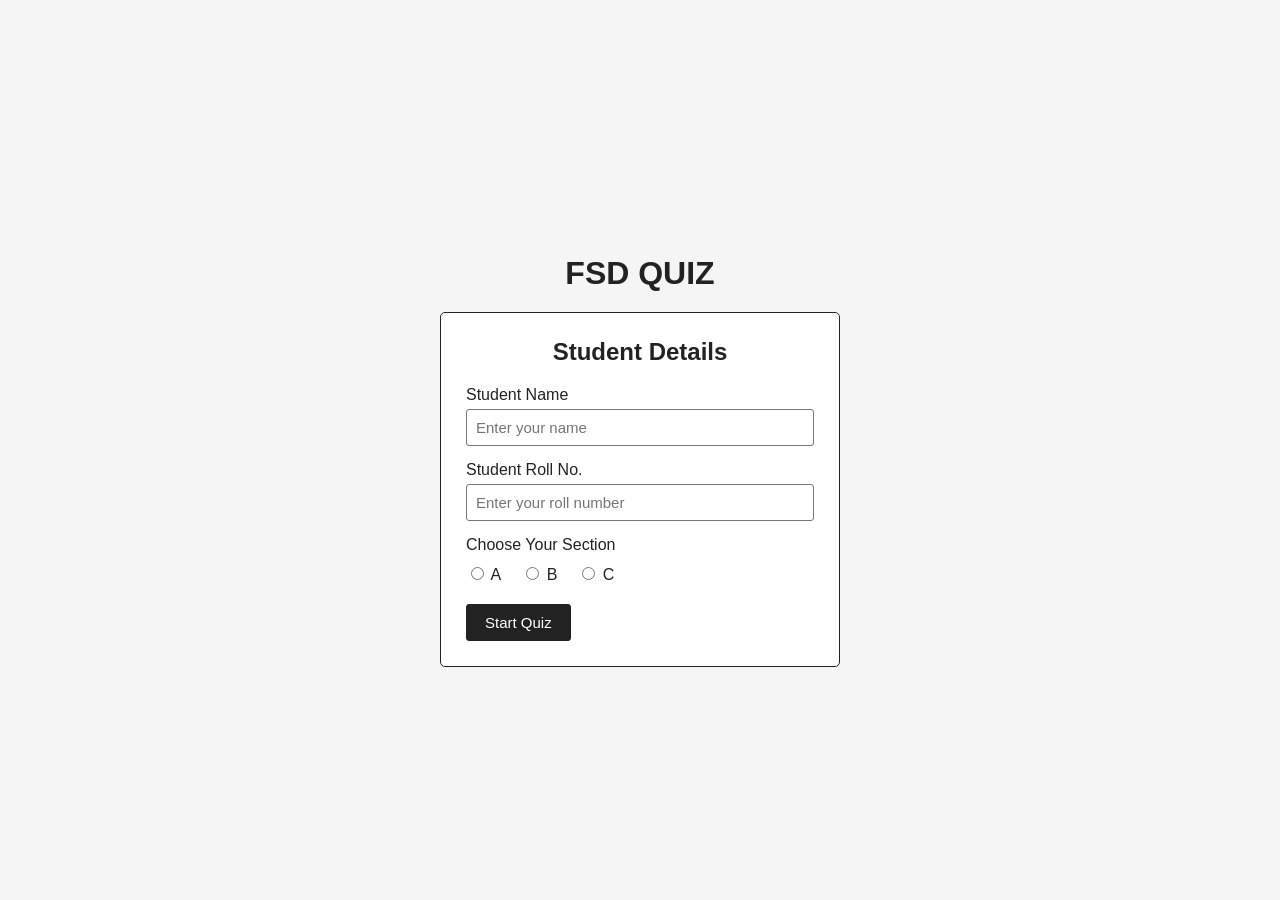
<file: ASSIGNMENTS/Assignment_1/index.html>
<!DOCTYPE html>
<html lang="en">

<head>
    <meta charset="UTF-8">
    <meta name="viewport" content="width=device-width, initial-scale=1.0">

    <title>FSD Quiz Portal</title>

    <link rel="stylesheet" href="style.css">
</head>

<body>


    <div class="container" id="startPage">

        <h1>FSD QUIZ</h1>

        <div class="form-box">

            <h2>Student Details</h2>

            <!-- Student Name -->
            <label for="studentName">
                Student Name
            </label>

            <input
                type="text"
                id="studentName"
                placeholder="Enter your name"
            >


            <!-- Roll Number -->
            <label for="rollNumber">
                Student Roll No.
            </label>

            <input
                type="text"
                id="rollNumber"
                placeholder="Enter your roll number"
            >


            <!-- Section -->
            <label>
                Choose Your Section
            </label>

            <div class="section-options">

                <label>
                    <input
                        type="radio"
                        name="section"
                        value="A"
                    >
                    A
                </label>

                <label>
                    <input
                        type="radio"
                        name="section"
                        value="B"
                    >
                    B
                </label>

                <label>
                    <input
                        type="radio"
                        name="section"
                        value="C"
                    >
                    C
                </label>

            </div>


            <!-- Start Button -->
            <button id="startBtn">
                Start Quiz
            </button>

        </div>

    </div>



    

    <div class="container quiz-page" id="quizPage">

        <div class="quiz-box">

            <h1>FSD QUIZ</h1>

            <!-- Student information -->
            <div class="student-info">

                <span id="displayName"></span>

                <span id="displayRoll"></span>

                <span id="displaySection"></span>

            </div>


            <!-- Question number -->
            <h2 id="questionNumber">
                Question 1
            </h2>


            <!-- Question -->
            <h3 id="questionText">
                Question will appear here
            </h3>


            <!-- Options -->
            <div id="optionsContainer">

                <!-- JavaScript will add options here -->

            </div>


            <!-- Navigation buttons -->
            <div class="buttons">

                <button id="previousBtn">
                    Previous
                </button>

                <button id="nextBtn">
                    Next
                </button>

                <button id="submitBtn">
                    Submit Quiz
                </button>

            </div>

        </div>

    </div>



    <!-- =========================
         RESULT PAGE
    ========================== -->

    <div class="container result-page" id="resultPage">

        <div class="result-box">

            <h1>Quiz Completed!</h1>

            <h2 id="resultName"></h2>

            <p id="resultScore"></p>

            <button id="restartBtn">
                Restart Quiz
            </button>

        </div>

    </div>


    <script src="script.js"></script>

</body>

</html>
</file>
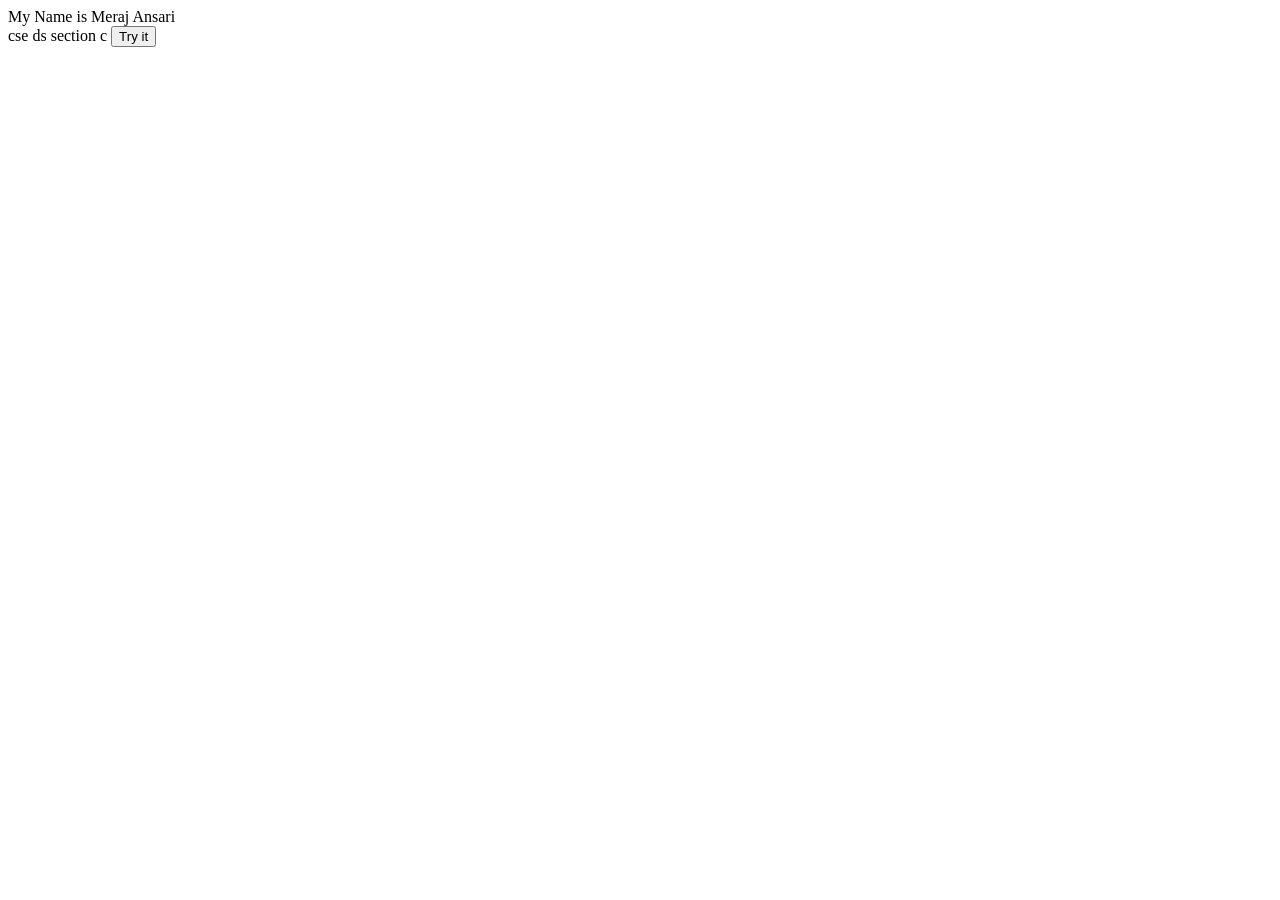
<file: week1/week1_first.html>
<!DOCTYPE html>
<html lang="en">
<head>
    <meta charset="UTF-8">
    <meta name="viewport" content="width=device-width, initial-scale=1.0">
    <title>Document</title>
    <script>
        document.write("My Name is Meraj Ansari"+"<br>");
        window.alert("please fill");
    
    </script>
</head>
<body>
    <script>
        document.write("cse ds section c");
    </script>
    <button type="button" onclick="document.write(5 + 6)">Try it</button>
</body>
</html>
</file>
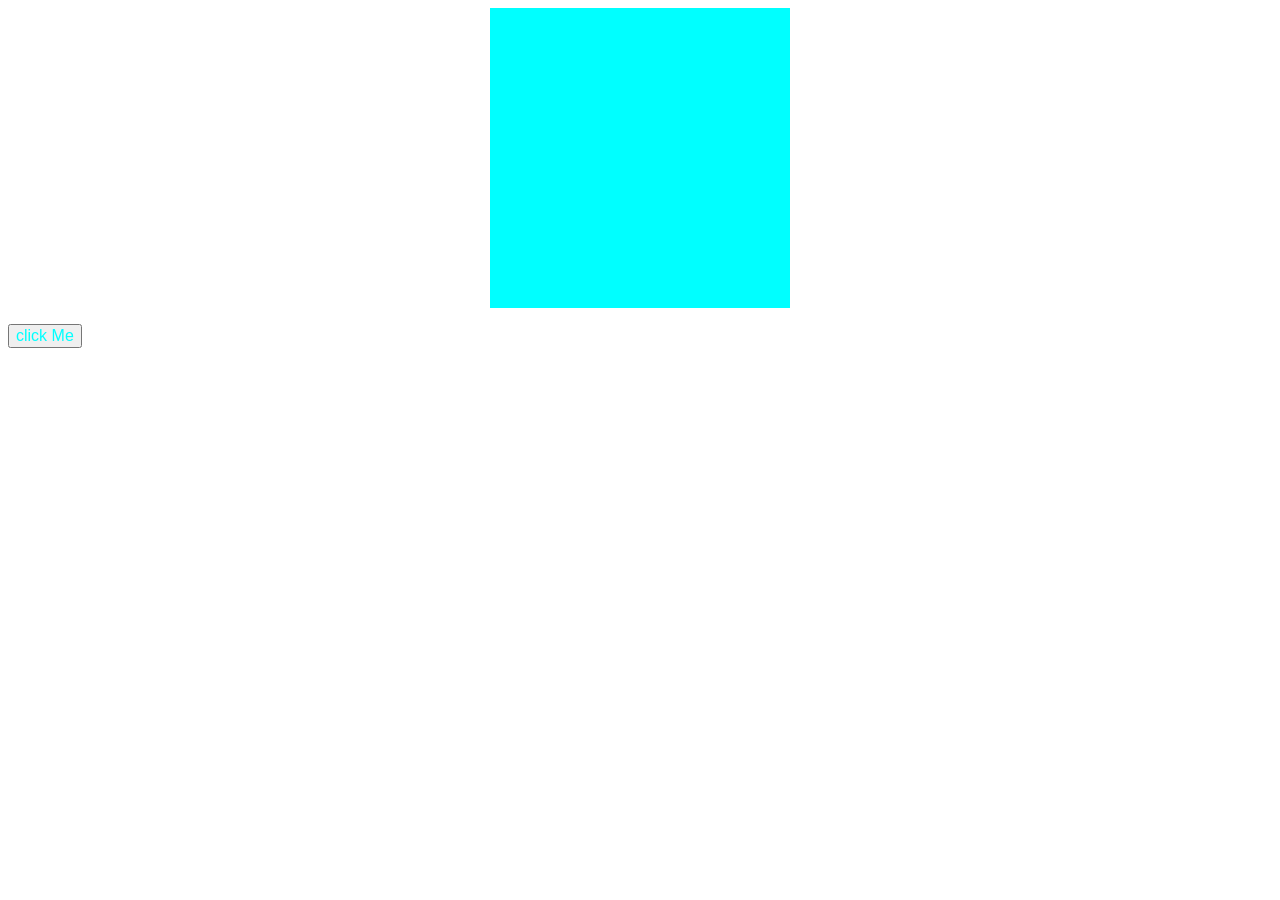
<file: Week2/Day1/mouseEvent.html>
<!DOCTYPE html>
<html lang="en">
<head>
    <meta charset="UTF-8">
    <meta name="viewport" content="width=device-width, initial-scale=1.0">
    <title>MouseEvent</title>
    <style>
        #box{
            height: 300px;
            width: 300px;
            background-color: aqua;
            margin: auto;
        }
    </style>
    <script>
        function eventCall(){
            alert("this is mouse Event");
        }
        function bgColourChange(){

        }
    </script>
</head>
<body>
    <div id="box" onmouseover="eventCall()"></div>
    <p id="para"></p>
    <button id="button" style="color: aqua; font-size:medium;  display: flex;
  justify-content: center;">click Me</button>
</body>
</html>
</file>
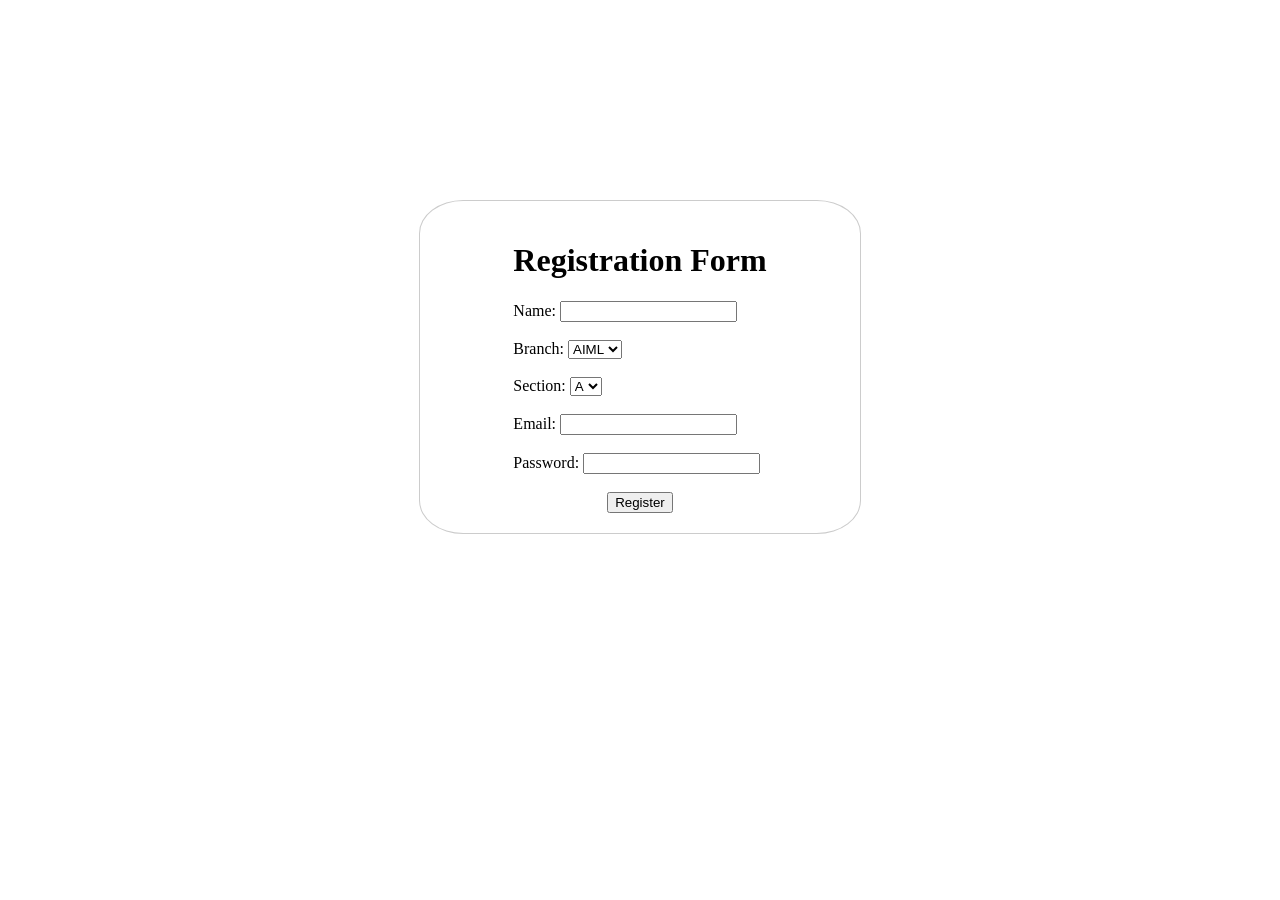
<file: Week2/Day1/registration_form.html>
<!DOCTYPE html>
<html lang="en">
<head>
    <meta charset="UTF-8">
    <meta name="viewport" content="width=device-width, initial-scale=1.0">
    <title>Document</title>
    <link rel="stylesheet" href="style.css">
    <script src="script.js" ></script>
</head>
<body>
    <form>
        <h1>Registration Form</h1>
        <label for="name">Name:</label>
        <input type="text" id="name" name="name" required>
        <br><br>
        <label for="branch">Branch:</label>
        <select id="section" name="section">
        <option value="A">AIML</option>
        <option value="B">DS</option>
        <option value="C">CSE</option>
        </select>
        <br><br>

        <label for="Section">Section:</label>
        <select id="section" name="section">
        <option value="A">A</option>
        <option value="B">B</option>
        <option value="C">C</option>
        </select>
        <br><br>
        <label for="email">Email:</label>
        <input type="email" id="email" name="email" required>
        <br><br>
        <label for="password">Password:</label>
        <input type="password" id="password" name="password" required>
        <br><br>
        <div style="text-align: center; width: 100%; border-radius: 50%;">
        <input type="submit" value="Register" onclick="keyboardEvent1()">
        </div>

    </form>
</body>
</html>
</file>
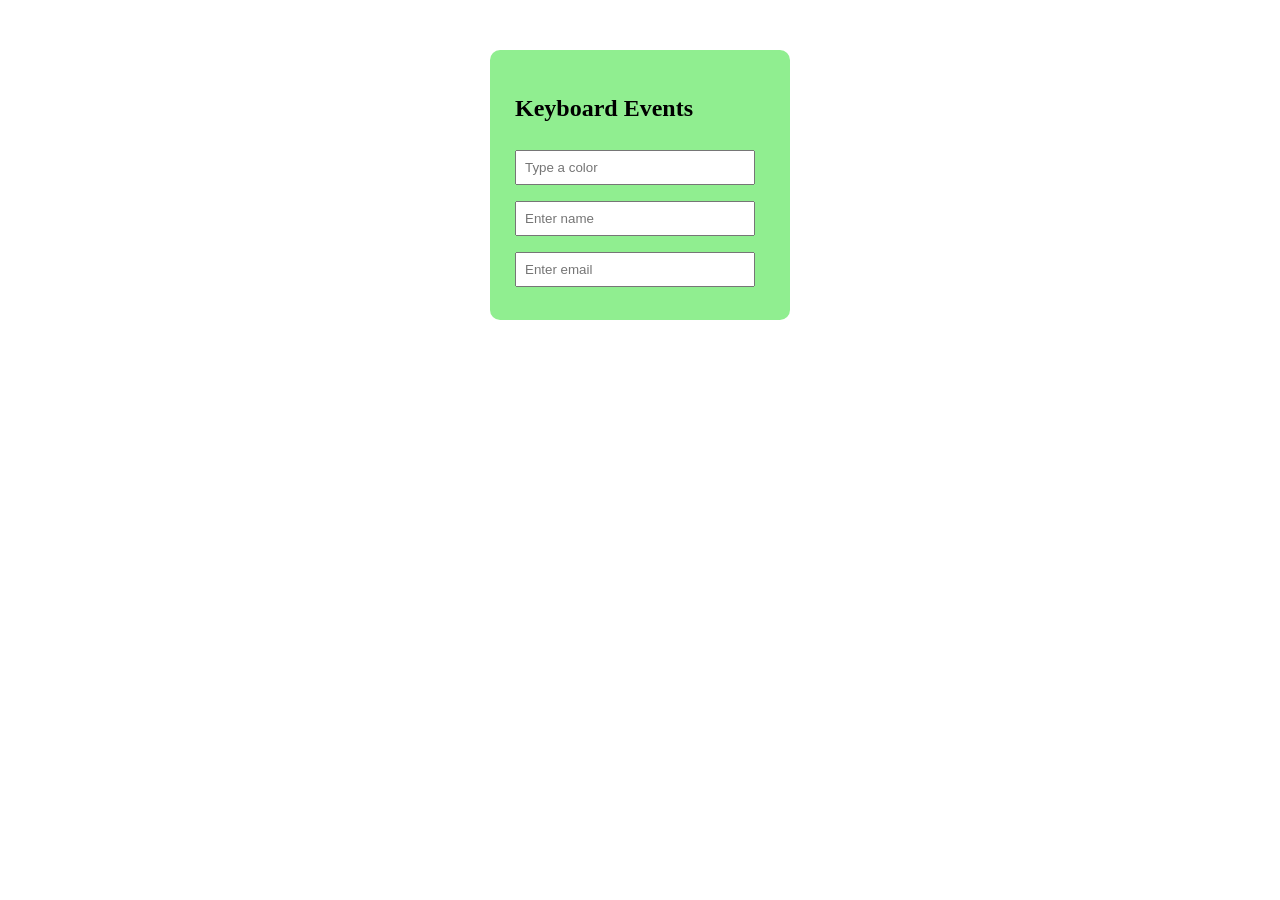
<file: Week2/Day2/keyboardEvent.html>
<!DOCTYPE html>
<html>
<head>
    <title>Keyboard Events</title>

    <style>
        .box {
            width: 250px;
            background-color: lightgreen;
            padding: 25px;
            margin: 50px auto;
            border-radius: 10px;
        }

        input {
            width: 220px;
            padding: 8px;
            margin: 8px 0;
        }
    </style>

    <script>
        function down() {
            let color = document.getElementById("color").value;
            document.querySelector(".box").style.backgroundColor = color;
        }

        function up() {
            console.log("Key Up");
        }

        function press() {
            console.log("Key Press");
        }
    </script>
</head>

<body>

<div class="box">

    <h2>Keyboard Events</h2>

    <input type="text"
           id="color"
           placeholder="Type a color"
           onkeydown="down()"
           onkeyup="up()"
           onkeypress="press()">

    <input type="text" placeholder="Enter name">

    <input type="text" placeholder="Enter email">

</div>

</body>
</html>
</file>
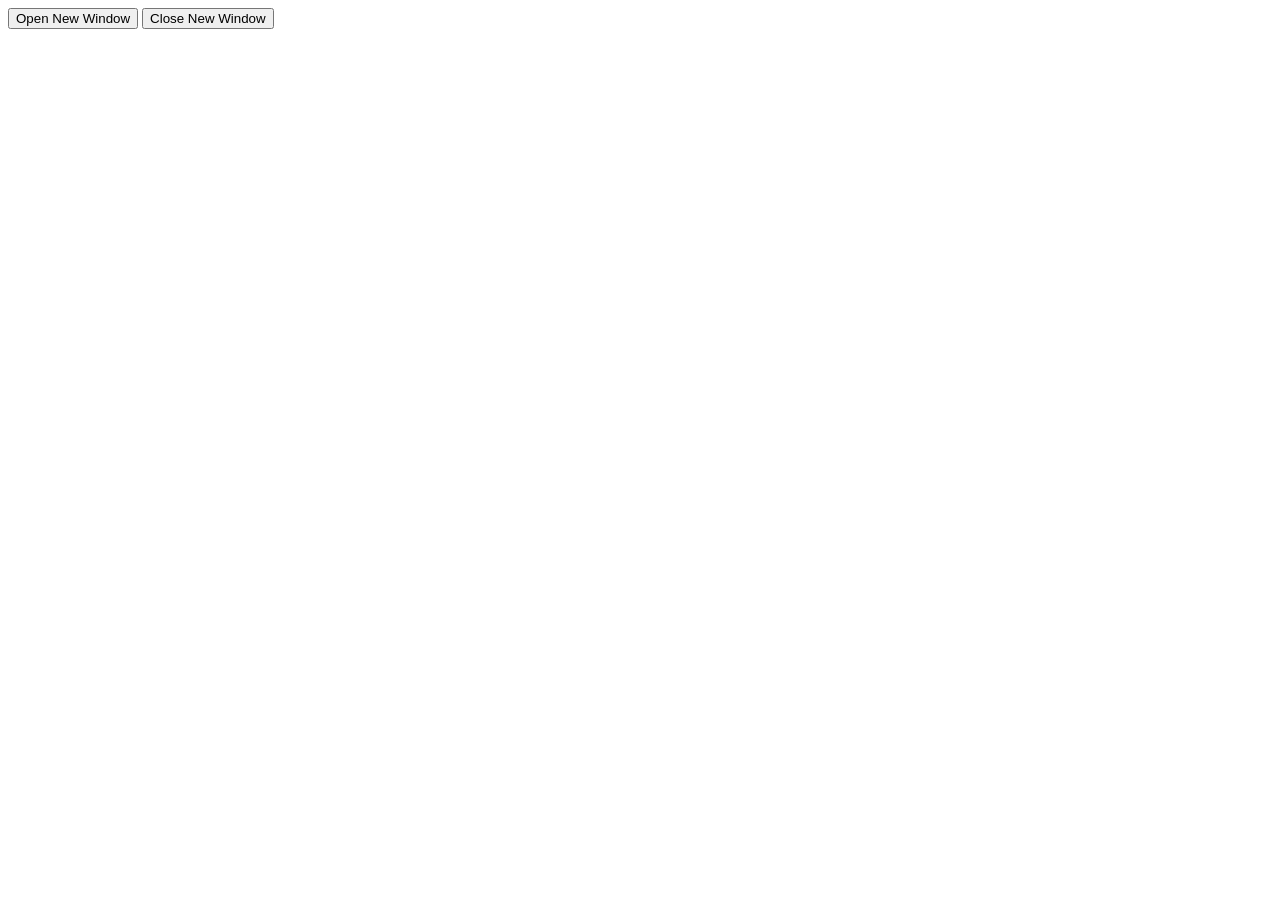
<file: Week3/Day1/WindowEvent.html>
<!DOCTYPE html>
<html lang="en">
<head>
    <meta charset="UTF-8">
    <meta name="viewport" content="width=device-width, initial-scale=1.0">
    <title>Open Window</title>

    <script>
        var a;

        function openWindow() {
            a = window.open(
                "https://www.abes.ac.in/",
                "_blank",
                "height=350,width=500"
            );
            a.document.write("<p>this is my new window with moveTo and moveBy event </p>");
        }

        function moveWindow() {
            a.moveTo(200,300);
            a.focus();
        }
    </script>
</head>

<body>

    <button onclick="openWindow()">Open New Window</button>
    <button onclick="moveWindow()">Close New Window</button>

</body>
</html>
</file>
<file: ASSIGNMENTS/Assignment_1/style.css>
* {
    box-sizing: border-box;
}

body {
    margin: 0;
    font-family: Arial, sans-serif;
    background-color: #f5f5f5;
    color: #222;
}

/* Main container */

.container {
    min-height: 100vh;
    display: flex;
    flex-direction: column;
    justify-content: center;
    align-items: center;
}

/* =========================
   START PAGE
========================= */

#startPage h1 {
    margin-bottom: 20px;
}

.form-box {
    width: 400px;
    padding: 25px;
    background-color: white;
    border: 1px solid #222;
    border-radius: 5px;
}

.form-box h2 {
    text-align: center;
    margin-top: 0;
}

.form-box > label {
    display: block;
    margin-top: 15px;
    margin-bottom: 5px;
}

.form-box input[type="text"] {
    width: 100%;
    padding: 9px;
    border: 1px solid #777;
    border-radius: 3px;
    font-size: 15px;
}

.section-options {
    display: flex;
    gap: 20px;
    margin: 10px 0 20px;
}

.section-options label {
    margin: 0;
}

button {
    padding: 9px 18px;
    border: 1px solid #222;
    border-radius: 3px;
    background-color: #222;
    color: white;
    cursor: pointer;
    font-size: 15px;
}

button:hover {
    background-color: #444;
}

/* =========================
   QUIZ PAGE
========================= */

#quizPage {
    display: none;
}

.quiz-box {
    width: 600px;
    padding: 25px;
    background-color: white;
    border: 1px solid #222;
    border-radius: 5px;
}

.quiz-box h1 {
    text-align: center;
    margin-top: 0;
}

.student-info {
    display: flex;
    justify-content: space-between;
    padding: 10px;
    background-color: #eee;
    border: 1px solid #ccc;
    margin-bottom: 20px;
}

#questionNumber {
    font-size: 20px;
}

#questionText {
    font-size: 18px;
    margin-bottom: 20px;
}

/* Options */

.option {
    display: block;
    padding: 10px;
    margin-bottom: 10px;
    border: 1px solid #aaa;
    border-radius: 3px;
    cursor: pointer;
}

.option:hover {
    background-color: #eee;
}

.option input {
    margin-right: 10px;
}

/* Buttons */

.buttons {
    display: flex;
    justify-content: space-between;
    margin-top: 25px;
}

/* =========================
   RESULT PAGE
========================= */

#resultPage {
    display: none;
}

.result-box {
    width: 400px;
    padding: 30px;
    text-align: center;
    background-color: white;
    border: 1px solid #222;
    border-radius: 5px;
}

#resultScore {
    font-size: 22px;
    font-weight: bold;
    margin: 20px 0;
}
</file>
<file: Week2/Day1/style.css>
body{
    max-width: 400px;
    margin: 200px auto;
    padding: 20px;
    background-color: white;
    display: flex;
    align-items: center;
    justify-content: center;
    border: 1px solid #ccc;
    border-radius: 10%;
}
</file>
